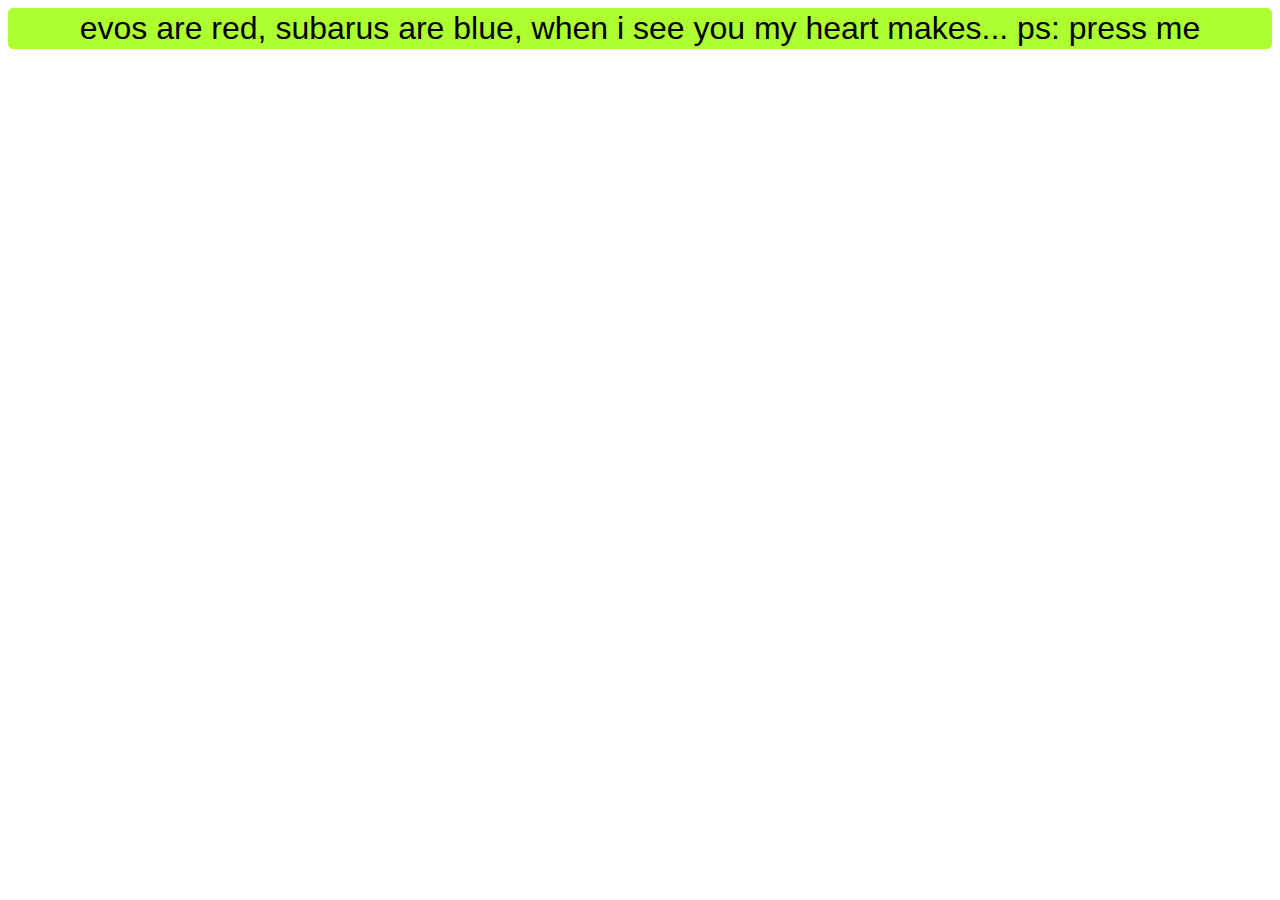
<file: index.html>
<!doctype html>
<html>
<head>
<title>&#9829;</title>
    <link rel="stylesheet" href="style.css">
</head>
<body>
<script>
    function pressme(){
        var cont = document.getElementById('heart-container')
        cont.style.display = 'flex';
        var heart = document.getElementById('heart')
        heart.style.height = 'auto'
    }
</script>
<div id="heart-container">
    <img src="favicon.png" id="heart">
</div>
<div id="navigatort" style="height: 30%;width: 100%">
    <button  style="height: 100%;font-size: 2em;width: 100%;background: greenyellow;cursor: pointer;border-radius: 5px;border: greenyellow solid 1px" onclick="pressme()">evos are red, subarus are blue, when i see you my heart makes... ps: press me</button>
</div>
</body>
</html>
</file>
<file: style.css>
#heart-container {

    width: 80%;
    margin: 0 10%;
    height: 90%;
    display: none;
    flex-wrap: wrap;
    align-content: center;
    justify-content: center;
}

@keyframes blink {
    0% {
        opacity: 1;
    }
    12.5% {
        opacity: 0.75;
    }
    25% {
        opacity: 0.5;
    }
    37.5% {
        opacity: 0.25;
    }
    50% {
        opacity: 0;
    }
    62.5% {
        opacity: 0.25;
    }
    75% {
        opacity: 0.5;
    }
    87.5% {
        opacity: 0.75;
    }
    100% {
        opacity: 1;
    }
}
#heart {
    width: 600px;
    position: relative;
    animation: blink 0.3s;
    animation-iteration-count: infinite;
    height: 0;
}
</file>
